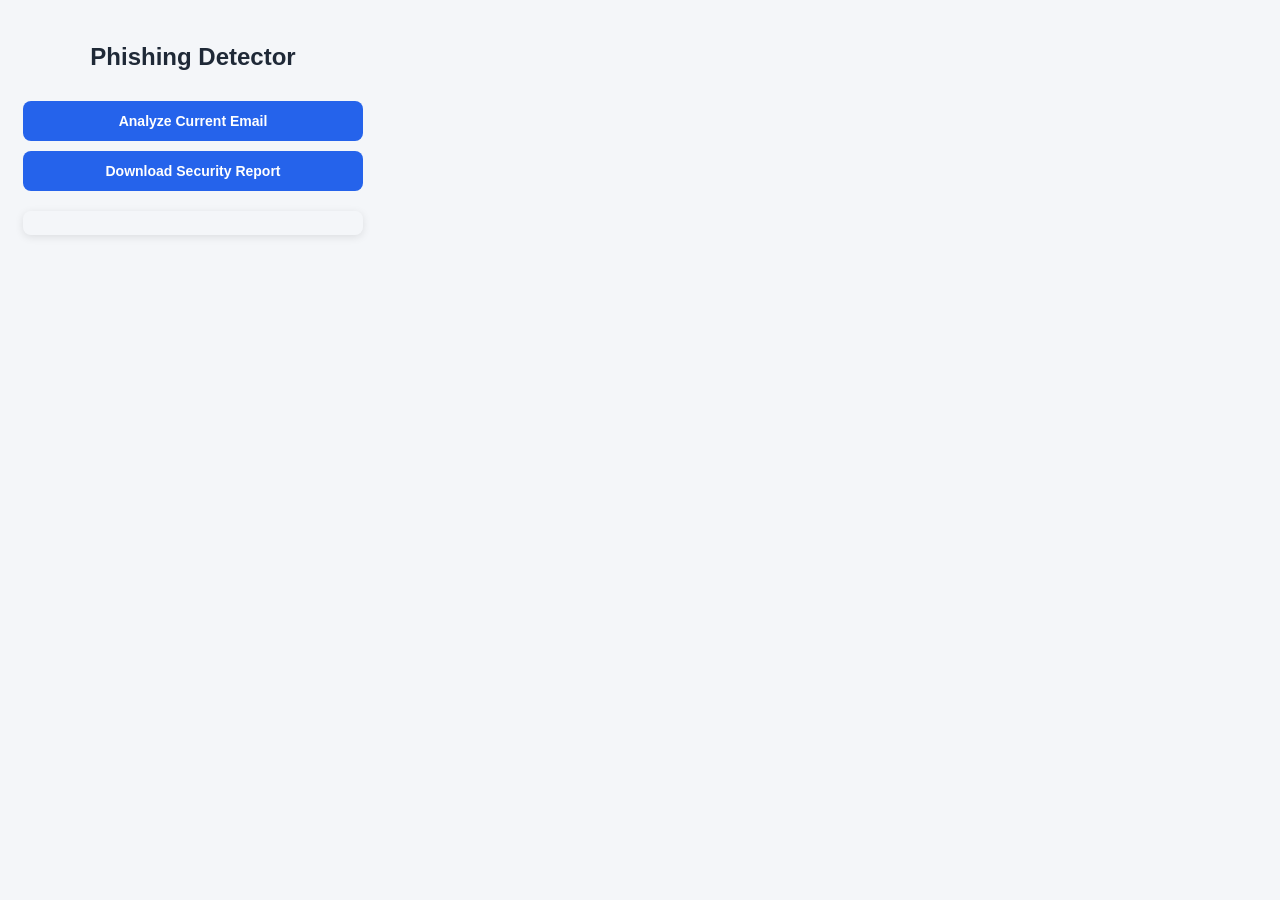
<file: extension/popup.html>
<!DOCTYPE html>
<html>

<head>

    <title>Phishing Detector</title>

    <link rel="stylesheet" href="popup.css">

</head>

<body>

    <h2>Phishing Detector</h2>

    <button id="analyzeBtn">
        Analyze Current Email
    </button>

    <button id="downloadBtn">
        Download Security Report
    </button>

    <div id="result"></div>

    <ul id="reasons"></ul>

    <script src="popup.js"></script>

</body>

</html>
</file>
<file: extension/popup.css>
body {

    width: 340px;

    padding: 15px;

    font-family: Arial, sans-serif;

    background: #f4f6f9;
}

h2 {

    text-align: center;

    color: #1f2937;

    margin-bottom: 20px;
}

button {

    width: 100%;

    padding: 12px;

    margin-top: 10px;

    border: none;

    border-radius: 8px;

    background: #2563eb;

    color: white;

    font-size: 14px;

    font-weight: bold;

    cursor: pointer;

    transition: 0.3s;
}

button:hover {

    background: #1d4ed8;
}

#result {

    margin-top: 20px;

    padding: 12px;

    border-radius: 8px;

    font-weight: bold;

    box-shadow: 0px 2px 8px rgba(0,0,0,0.1);
}

ul {

    margin-top: 15px;

    padding-left: 20px;
}

li {

    margin-bottom: 8px;

    font-size: 13px;

    color: #374151;
}
</file>
